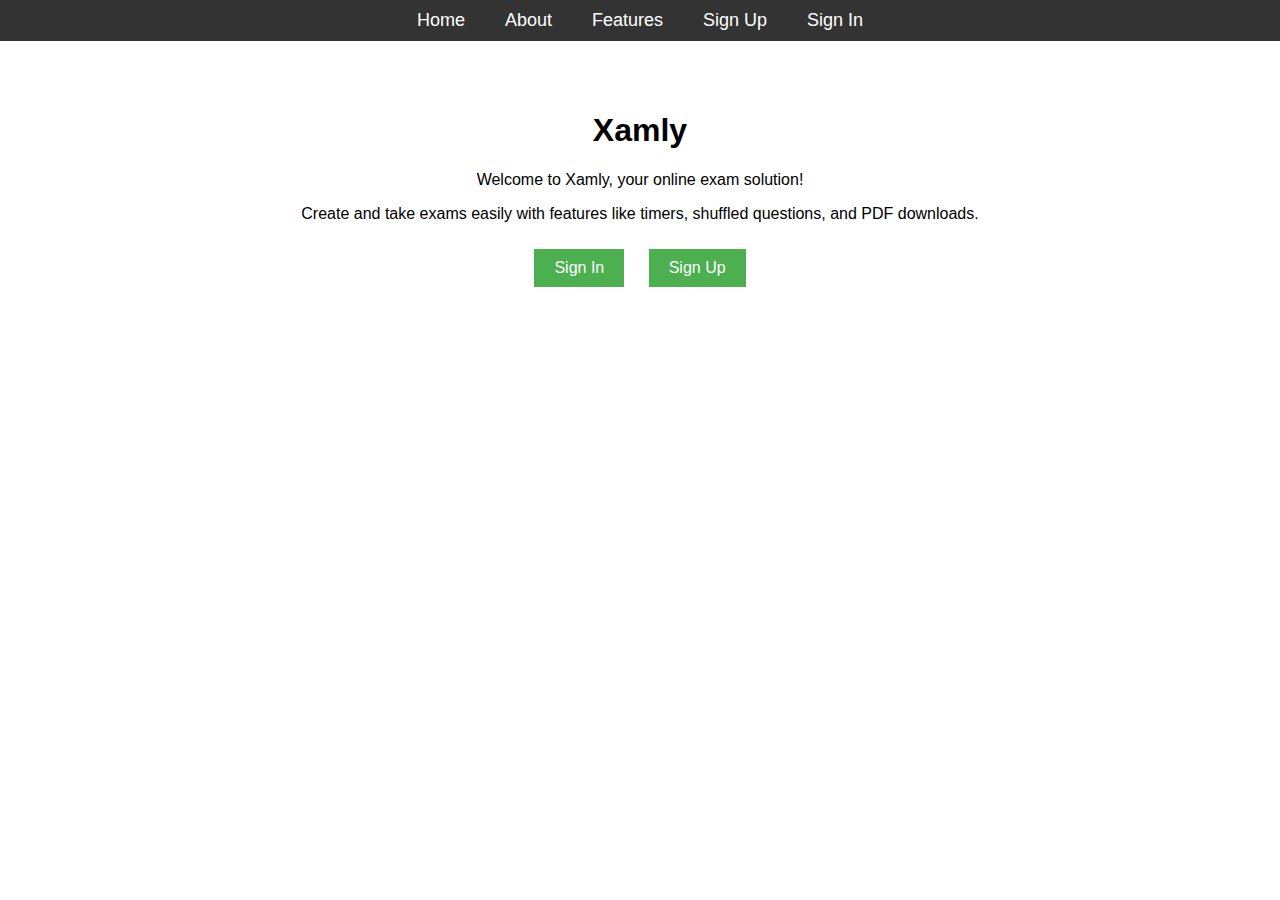
<file: xam2/pages/index.html>
<!DOCTYPE html>
<html lang="en">
<head>
  <meta charset="UTF-8">
  <meta name="viewport" content="width=device-width, initial-scale=1.0">
  <title>Xamly - Home</title>
  <link rel="stylesheet" href="../assets/css/styles.css">
</head>
<body>
  <!-- Navbar -->
  <nav>
    <ul>
      <li><a href="index.html">Home</a></li>
      <li><a href="about.html">About</a></li>
      <li><a href="features.html">Features</a></li>
      <li><a href="signup.html">Sign Up</a></li>
      <li><a href="signin.html">Sign In</a></li>
    </ul>
  </nav>

  <!-- Main content -->
  <div class="main">
   
    <h1>Xamly</h1>
    <p>Welcome to Xamly, your online exam solution!</p>
    <p>Create and take exams easily with features like timers, shuffled questions, and PDF downloads.</p>
    <button onclick="window.location.href='signin.html'">Sign In</button>
    <button onclick="window.location.href='signup.html'">Sign Up</button>
  </div>

  <script src="../assets/js/auth.js"></script>
</body>
</html>
</file>
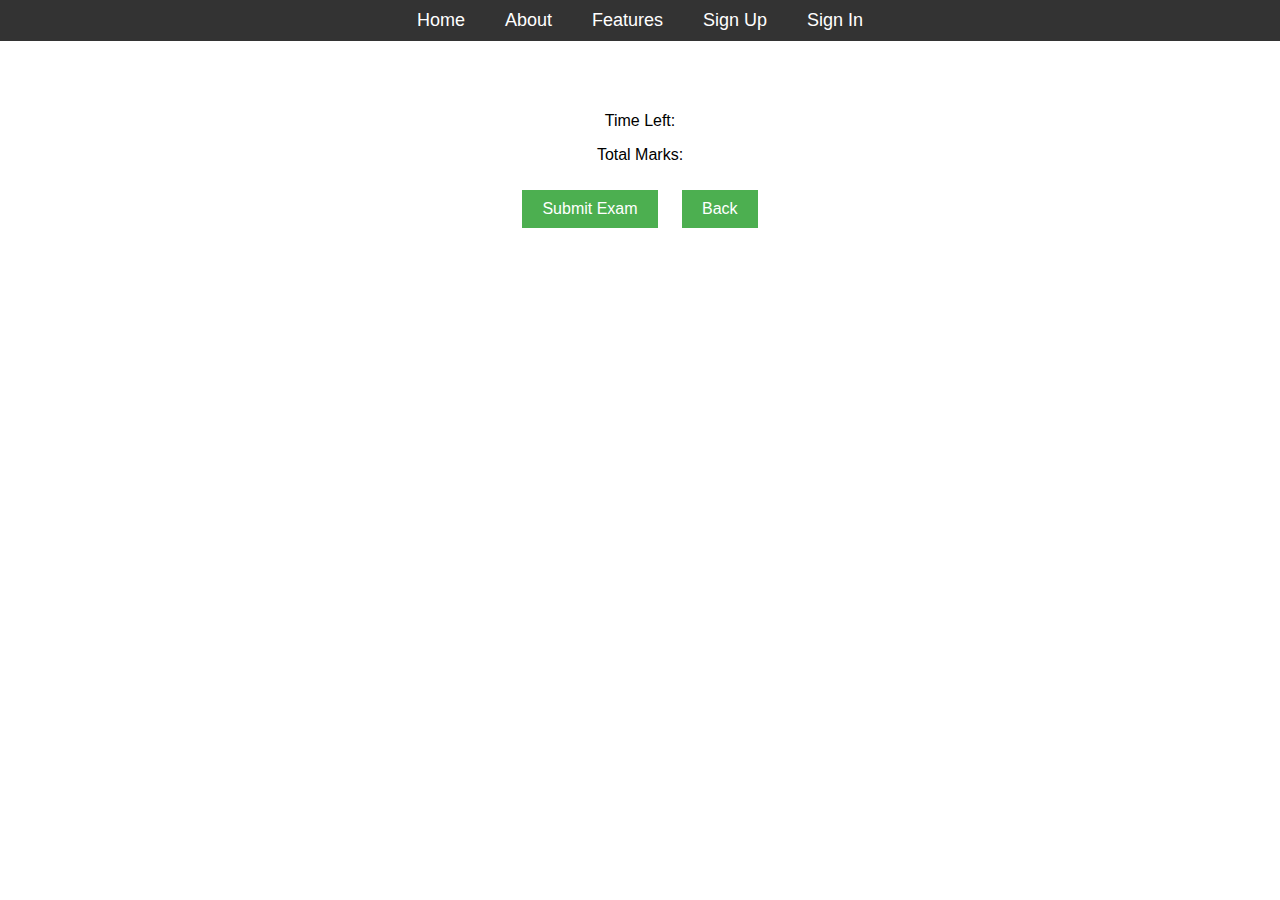
<file: xam2/pages/take-exam.html>
<!DOCTYPE html>
<html lang="en">
<head>
  <meta charset="UTF-8">
  <meta name="viewport" content="width=device-width, initial-scale=1.0">
  <title>Xamly - Take Exam</title>
  <link rel="stylesheet" href="../assets/css/styles.css">
</head>
<body>
  <nav>
    <ul>
      <li><a href="index.html">Home</a></li>
      <li><a href="about.html">About</a></li>
      <li><a href="features.html">Features</a></li>
      <li><a href="signup.html">Sign Up</a></li>
      <li><a href="signin.html">Sign In</a></li>
    </ul>
  </nav>
  <div class="main">
    <h1 id="exam-title"></h1>
    <p>Time Left: <span id="timer"></span></p>
    <p>Total Marks: <span id="total-marks"></span></p>
    <div id="questions"></div>
    <button onclick="submitExam()">Submit Exam</button>
    <button onclick="window.location.href='student-dashboard.html'">Back</button>
  </div>
  <script src="../assets/js/utils.js"></script>
  <script src="../assets/js/student.js"></script>
</body>
</html>
</file>
<file: xam2/assets/css/styles.css>
/* Basic page styling */
body {
    font-family: Arial, sans-serif;
    margin: 0;
    padding: 0;
  }
  
  /* Navbar styling */
  nav {
    background-color: #333;
    padding: 10px;
  }
  nav ul {
    list-style: none;
    margin: 0;
    padding: 0;
    display: flex;
    justify-content: center;
  }
  nav ul li {
    margin: 0 20px;
  }
  nav ul li a {
    color: white;
    text-decoration: none;
    font-size: 18px;
  }
  nav ul li a:hover {
    color: #ddd;
  }
  
  /* Main content styling */
  .main {
    text-align: center;
    padding: 50px;
  }
  .main button {
    padding: 10px 20px;
    margin: 10px;
    font-size: 16px;
    background-color: #4CAF50;
    color: white;
    border: none;
    cursor: pointer;
  }
  .main button:hover {
    background-color: #45a049;
  }

  body {
    font-family: Arial, sans-serif;
    margin: 0;
    padding: 0;
  }
  nav {
    background-color: #333;
    padding: 10px;
  }
  nav ul {
    list-style: none;
    margin: 0;
    padding: 0;
    display: flex;
    justify-content: center;
  }
  nav ul li {
    margin: 0 20px;
  }
  nav ul li a {
    color: white;
    text-decoration: none;
    font-size: 18px;
  }
  nav ul li a:hover {
    color: #ddd;
  }
  .main {
    text-align: center;
    padding: 50px;
  }
  .main button {
    padding: 10px 20px;
    margin: 10px;
    font-size: 16px;
    background-color: #4CAF50;
    color: white;
    border: none;
    cursor: pointer;
  }
  .main button:hover {
    background-color: #45a049;
  }
  .question {
    margin: 20px;
    padding: 10px;
    border: 1px solid #ccc;
  }
  .question input {
    display: block;
    margin: 10px auto;
    padding: 5px;
  }

  body {
    font-family: Arial, sans-serif;
    margin: 0;
    padding: 0;
  }
  nav {
    background-color: #333;
    padding: 10px;
  }
  nav ul {
    list-style: none;
    margin: 0;
    padding: 0;
    display: flex;
    justify-content: center;
  }
  nav ul li {
    margin: 0 20px;
  }
  nav ul li a {
    color: white;
    text-decoration: none;
    font-size: 18px;
  }
  nav ul li a:hover {
    color: #ddd;
  }
  .main {
    text-align: center;
    padding: 50px;
  }
  .main button {
    padding: 10px 20px;
    margin: 10px;
    font-size: 16px;
    background-color: #4CAF50;
    color: white;
    border: none;
    cursor: pointer;
  }
  .main button:hover {
    background-color: #45a049;
  }
  .question {
    margin: 20px;
    padding: 10px;
    border: 1px solid #ccc;
  }
  .question input {
    display: block;
    margin: 10px auto;
    padding: 5px;
  }
  .question button {
    padding: 5px 10px;
    margin: 10px;
    background-color: #ff4444; /* Red for delete */
    color: white;
    border: none;
    cursor: pointer;
  }
  .question button:hover {
    background-color: #cc0000;
  }

  body {
    font-family: Arial, sans-serif;
    margin: 0;
    padding: 0;
  }
  nav {
    background-color: #333;
    padding: 10px;
  }
  nav ul {
    list-style: none;
    margin: 0;
    padding: 0;
    display: flex;
    justify-content: center;
  }
  nav ul li {
    margin: 0 20px;
  }
  nav ul li a {
    color: white;
    text-decoration: none;
    font-size: 18px;
  }
  nav ul li a:hover {
    color: #ddd;
  }
  .main {
    text-align: center;
    padding: 50px;
  }
  .main button {
    padding: 10px 20px;
    margin: 10px;
    font-size: 16px;
    background-color: #4CAF50;
    color: white;
    border: none;
    cursor: pointer;
  }
  .main button:hover {
    background-color: #45a049;
  }
  .question {
    margin: 20px;
    padding: 10px;
    border: 1px solid #ccc;
  }
  .question input, .question textarea {
    display: block;
    margin: 10px auto;
    padding: 5px;
  }
  .question button {
    padding: 5px 10px;
    margin: 10px;
    background-color: #ff4444;
    color: white;
    border: none;
    cursor: pointer;
  }
  .question button:hover {
    background-color: #cc0000;
  }
  #exam-list div {
    margin: 10px;
  }

  body {
    font-family: Arial, sans-serif;
    margin: 0;
    padding: 0;
  }
  nav {
    background-color: #333;
    padding: 10px;
  }
  nav ul {
    list-style: none;
    margin: 0;
    padding: 0;
    display: flex;
    justify-content: center;
  }
  nav ul li {
    margin: 0 20px;
  }
  nav ul li a {
    color: white;
    text-decoration: none;
    font-size: 18px;
  }
  nav ul li a:hover {
    color: #ddd;
  }
  .main {
    text-align: center;
    padding: 50px;
  }
  .main button {
    padding: 10px 20px;
    margin: 10px;
    font-size: 16px;
    background-color: #4CAF50;
    color: white;
    border: none;
    cursor: pointer;
  }
  .main button:hover {
    background-color: #45a049;
  }
  .question {
    margin: 20px;
    padding: 10px;
    border: 1px solid #ccc;
  }
  .question input, .question textarea {
    display: block;
    margin: 10px auto;
    padding: 5px;
  }
  .question button {
    padding: 5px 10px;
    margin: 10px;
    background-color: #ff4444;
    color: white;
    border: none;
    cursor: pointer;
  }
  .question button:hover {
    background-color: #cc0000;
  }
  #exam-list div, .submission, .result {
    margin: 20px;
    padding: 10px;
    border: 1px solid #ccc;
  }
  .answers, #results-list div div {
    margin: 10px;
  }
</file>
